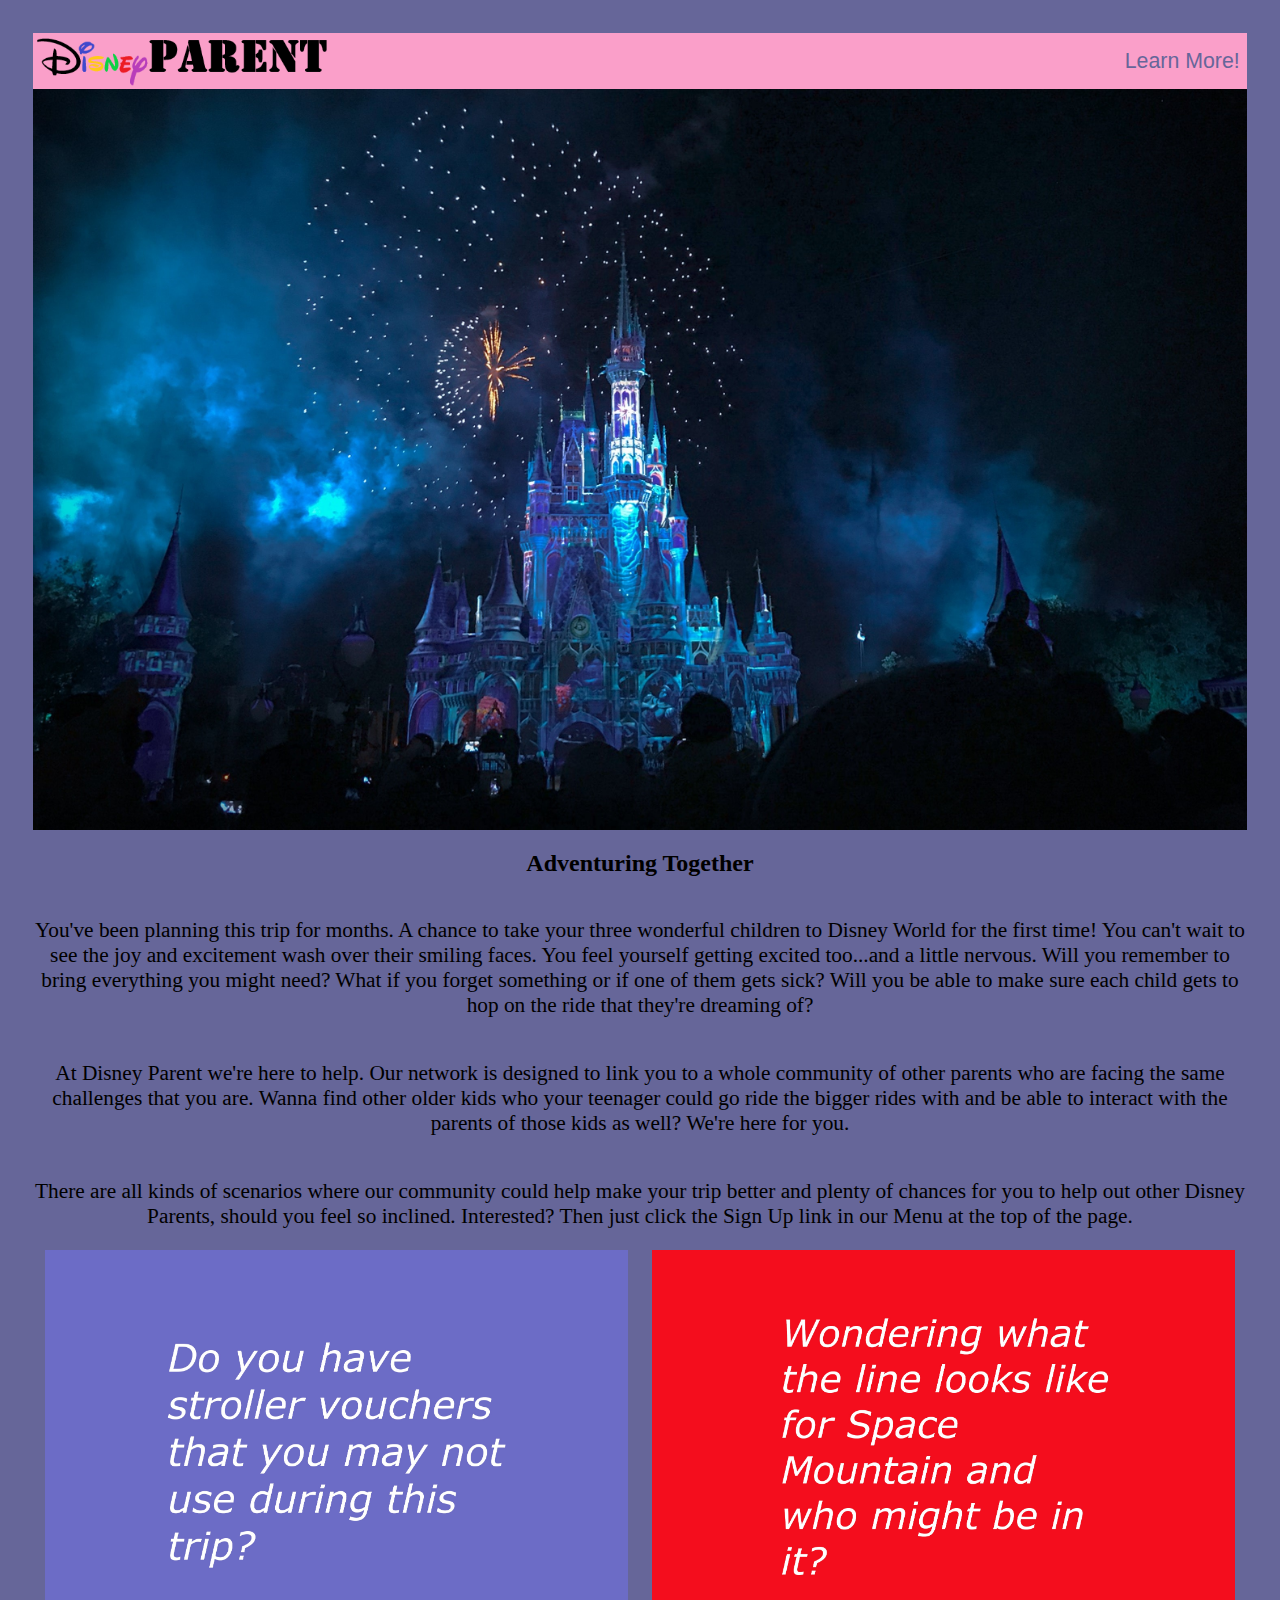
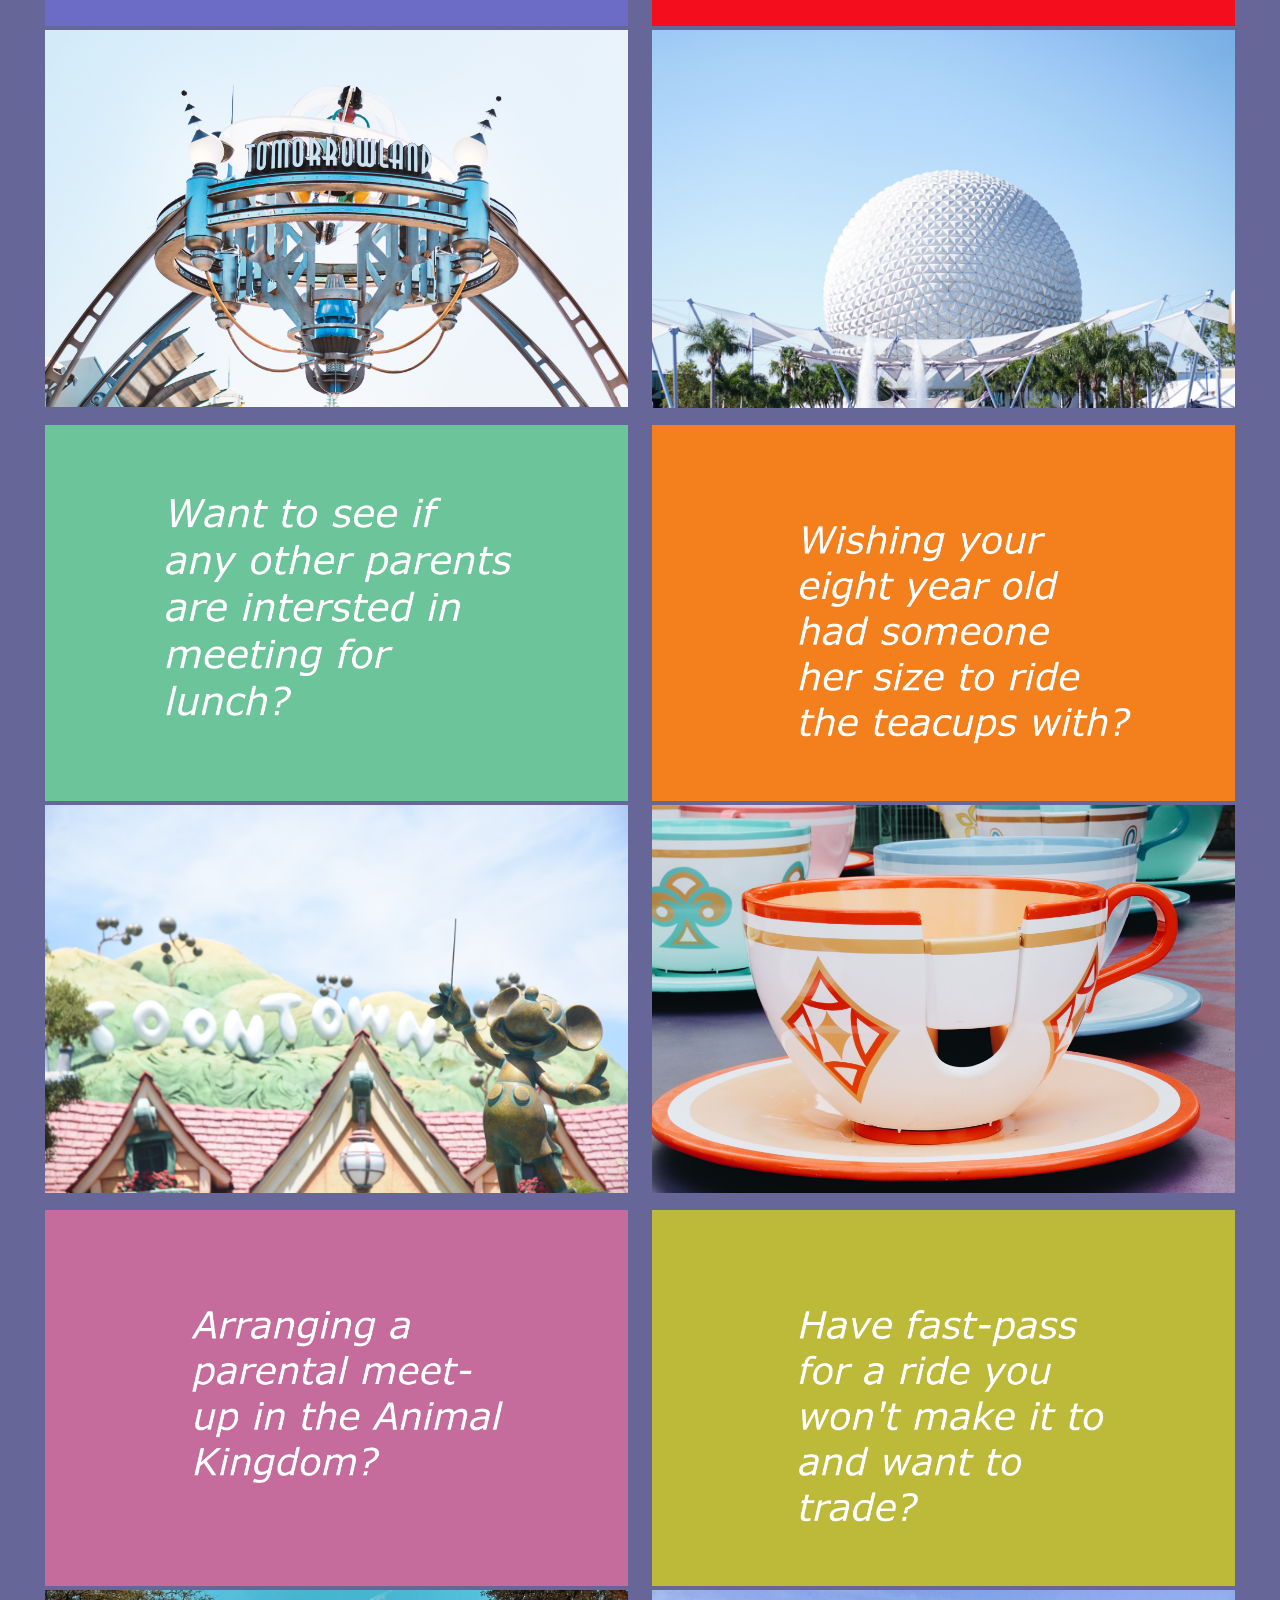
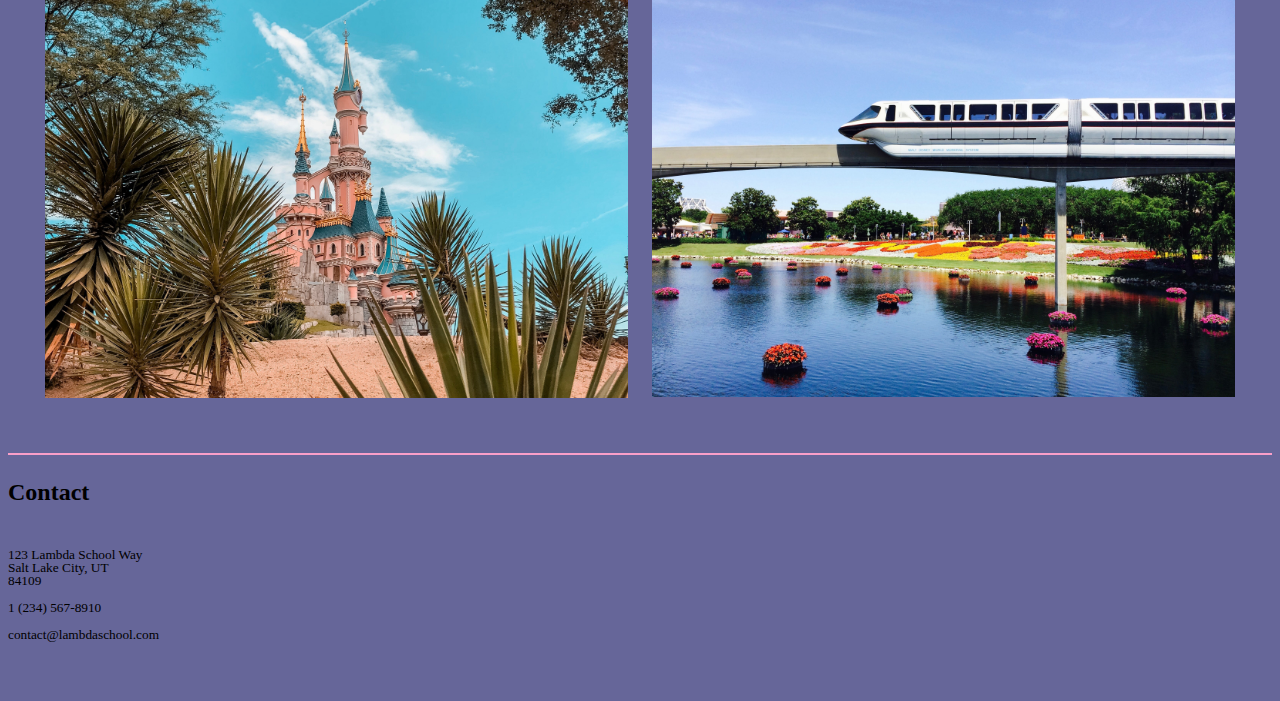
<file: index.html>
<!DOCTYPE html>
<html>

<head>
    <meta charset="utf-8">

    <meta name="viewport" content="width=device-width, initial-scale=1.0">

    <title>Disney Parent</title>
    <link href="./CSS/index.css" rel="stylesheet">
</head>

<body>
    <div class="headerFill">
        <img src="Images/DisneyParentLogo.png">
        <div class="dropdown">
            <button onclick="myFunction()" class="dropbtn">Learn More!</button>
                <div id="myDropdown" class="dropdown-content">
                    <a href="https://disney-parent.netlify.com/">Sign Up</a>
                    <a href="https://disney-parent.netlify.com/">Log In</a>
                    <a href="about.html">About Us</a>
                </div>
            </div>
        </div>
    </div>
    <div class="mainInfo">
        <img src="Images/jayme-mccolgan-634655-unsplash.jpg">
        <h2>Adventuring Together</h2>
        <p>You've been planning this trip for months. A chance to take your three wonderful children to Disney World for the first time! You can't wait to see the joy and excitement wash over their smiling faces. You feel yourself getting excited too...and a little nervous. Will you remember to bring everything you might need? What if you forget something or if one of them gets sick? Will you be able to make sure each child gets to hop on the ride that they're dreaming of?</p>
        <p>At Disney Parent we're here to help. Our network is designed to link you to a whole community of other parents who are facing the same challenges that you are. Wanna find other older kids who your teenager could go ride the bigger rides with and be able to interact with the parents of those kids as well? We're here for you.
        </p>
        <p>There are all kinds of scenarios where our community could help make your trip better and plenty of chances for you to help out other Disney Parents, should you feel so inclined. Interested? Then just click the Sign Up link in our Menu at the top of the page.</p>
    </div>
    <div class="imageHoverOne">
        <div class="hoverOne">
            <img src="Images/Text1.jpg">
            <img class="top" src="Images/christian-lambert-1340193-unsplash.jpg">
        </div>
        <div class="hoverTwo">
            <img src="Images/Text3.jpg">
            <img class="top" src="Images/patrick-hunt-321781-unsplash.jpg">
        </div>
    </div>
    <div class="imageHoverTwo">
        <div class="hoverThree">
            <img src="Images/Text2.jpg">
            <img class="top" src="Images/donnehhhh-340085-unsplash.jpg">
        </div>
        <div class="hoverFour">
            <img src="Images/Text6.jpg">
            <img class="top" src="Images/skylar-sahakian-609720-unsplash.jpg">
        </div>
    </div>
    <div class="imageHoverThree">
        <div class="hoverFive">
            <img src="Images/Text4.jpg">
            <img class="top" src="Images/nicola-ricca-723596-unsplash.jpg">
        </div>
        <div class="hoverSix">
            <img src="Images/Text5.jpg">
            <img class="top" src="Images/heather-maguire-571478-unsplash.jpg">
        </div>
    </div>
    <script src="https://ajax.googleapis.com/ajax/libs/jquery/3.1.0/jquery.min.js"></script>
    <script defer="defer" src="./Assets/Menu.js"></script>
</body>
<footer>
    <h3>Contact</h3>
    </br>
    <div class="address">
    123 Lambda School Way </br>
    Salt Lake City, UT </br>
    84109 </br>
    </br>
    1 (234) 567-8910 </br>
    </br>
    contact@lambdaschool.com
    </div>
</footer>
</html>
</file>
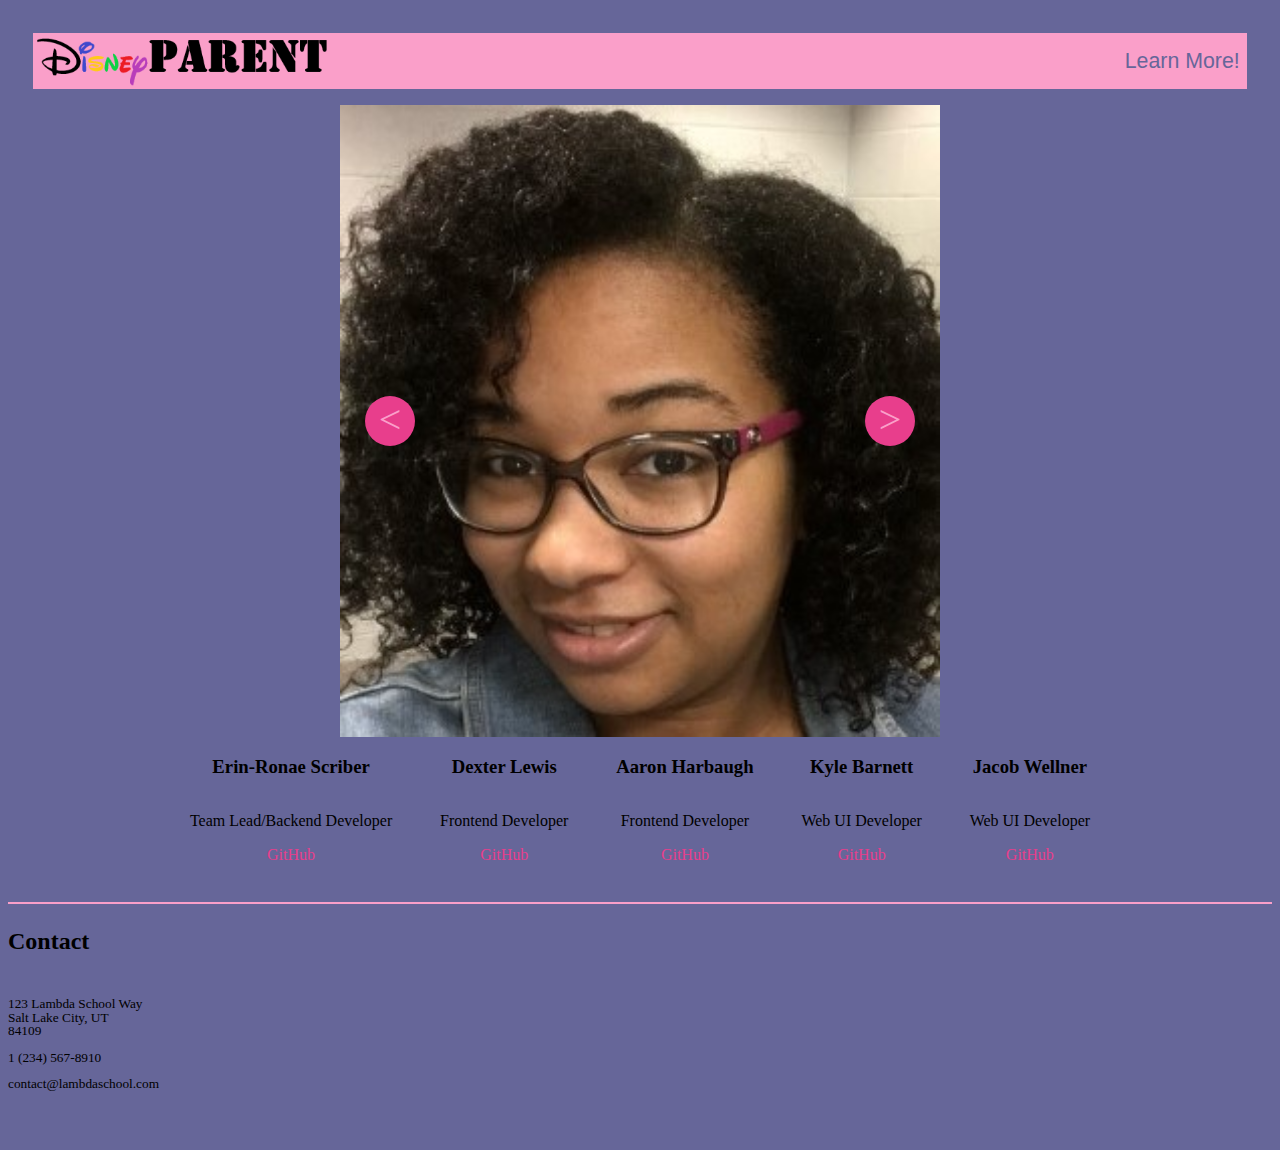
<file: about.html>
<!DOCTYPE html>
<html>

<head>
    <meta charset="utf-8">

    <meta name="viewport" content="width=device-width, initial-scale=1.0">

    <title>Disney Parent</title>
    <link href="./CSS/index.css" rel="stylesheet">
</head>

<body>
    <header class="headerFill">
        <img src="Images/DisneyParentLogo2.png">
        <div class="dropdown">
            <button onclick="myFunction()" class="dropbtn">Learn More!</button>
                <div id="myDropdown" class="dropdown-content">
                    <a href="https://disney-parent.netlify.com/">Sign Up</a>
                    <a href="https://disney-parent.netlify.com/">Log In</a>
                    <a href="index.html">Home</a>
                </div>
            </div>
        </div>
    </header>
    <div class="carousel">
        <div class="left-button"><</div>
            <img src="Images/Erin-Ronae Scriber.jpg" />
            <img src="Images/Dexter Lewis.jpg" />
            <img src="Images/Aaron Harbaugh.jpg" />
            <img src="Images/Kyle Barnett.jpg" />
            <img src="Images/Jacob Wellner.jpg" />
        <div class="right-button">></div>
    </div>

    <div class="groupCards">
        <div class="cardOne">
            <h3>Erin-Ronae Scriber</h3>
            <p>Team Lead/Backend Developer</p>
            <a class="github" href="https://www.github.com/erscriber">GitHub</a>
        </div>
        <div class="cardTwo">
            <h3>Dexter Lewis</h3>
            <p>Frontend Developer</p>
            <a class="github" href="https://www.github.com/dxtrlws">GitHub</a>
        </div>
        <div class="cardThree">
            <h3>Aaron Harbaugh</h3>
            <p>Frontend Developer</p>
            <a class="github" href="https://www.github.com/aaharbaugh">GitHub</a>
        </div>
        <div class="cardFour">
            <h3>Kyle Barnett</h3>
            <p>Web UI Developer</p>
            <a class="github" href="https://www.github.com/kylebarnett">GitHub</a>
        </div>
        <div class="cardFive">
            <h3>Jacob Wellner</h3>
            <p>Web UI Developer</p>
            <a class="github" href="https://www.github.com/JacobWellner83">GitHub</a>
        </div>
    </div>
</body>
<footer>
    <h3>Contact</h3>
    </br>
    <div class="address">
    123 Lambda School Way </br>
    Salt Lake City, UT </br>
    84109 </br>
    </br>
    1 (234) 567-8910 </br>
    </br>
    contact@lambdaschool.com
    </div>
</footer>
<script defer="defer" src="./Assets/Carousel.js"></script>
<script defer="defer" src="./Assets/Menu.js"></script>
</file>
<file: CSS/index.css>
body {
  background-color: #666699;
  display: flex;
  flex-direction: column;
  justify-content: center;
  align-items: center;
}
.headerFill {
  display: flex;
  justify-content: space-between;
  flex-direction: row;
  flex-flow: wrap;
  background-color: #fa9fc9;
  width: 96%;
  margin-top: 2%;
}
.headerFill img {
  width: 25%;
  height: auto;
}
@media (max-width: 501px) {
  .headerFill img {
    width: 60%;
  }
}
.dropbtn {
  display: flex;
  background-color: #fa9fc9;
  color: #666699;
  width: 8rem;
  border: none;
  cursor: pointer;
}
.dropbtn:hover,
.dropbtn:focus {
  background-color: #fa9fc9;
}
.dropdown {
  position: relative;
  display: flex;
  flex-direction: column;
  justify-content: space-around;
}
.dropdown-content {
  display: none;
  width: 10rem;
  background-color: #fa9fc9;
  box-shadow: 0px 8px 16px 0px #666699;
  z-index: 1;
}
.dropdown-content a {
  color: #666699;
  text-decoration: none;
  display: block;
}
.dropdown-content a:hover {
  background-color: #e83e8c;
}
.show {
  display: block;
}
button {
  font-size: 16pt;
}
.mainInfo {
  width: 100%;
  display: flex;
  flex-direction: column;
  align-items: center;
}
.mainInfo img {
  width: 96%;
  align-self: center;
}
.mainInfo h1 {
  width: 96%;
  align-self: center;
}
.mainInfo p {
  width: 96%;
  text-align: center;
  font-size: 16pt;
}
.imageHoverOne {
  display: flex;
  justify-content: space-around;
  flex-direction: row;
  width: 96%;
  margin-bottom: 1%;
}
@media (max-width: 1024px) {
  .imageHoverOne {
    flex-direction: column;
    align-items: center;
  }
}
.imageHoverOne .hoverOne {
  width: 48%;
}
.imageHoverOne .hoverOne img {
  width: 100%;
  height: auto;
}
@media (max-width: 1024px) {
  .imageHoverOne .hoverOne {
    width: 95%;
  }
}
.imageHoverOne .hoverTwo {
  width: 48%;
}
.imageHoverOne .hoverTwo img {
  width: 100%;
  height: auto;
}
@media (max-width: 1024px) {
  .imageHoverOne .hoverTwo {
    width: 95%;
  }
}
.imageHoverTwo {
  display: flex;
  justify-content: space-around;
  flex-direction: row;
  width: 96%;
  margin-bottom: 1%;
}
@media (max-width: 1024px) {
  .imageHoverTwo {
    flex-direction: column;
    align-items: center;
  }
}
.imageHoverTwo .hoverThree {
  width: 48%;
}
.imageHoverTwo .hoverThree img {
  width: 100%;
  height: auto;
}
@media (max-width: 1024px) {
  .imageHoverTwo .hoverThree {
    width: 95%;
  }
}
.imageHoverTwo .hoverFour {
  width: 48%;
}
.imageHoverTwo .hoverFour img {
  width: 100%;
  height: auto;
}
@media (max-width: 1024px) {
  .imageHoverTwo .hoverFour {
    width: 95%;
  }
}
.imageHoverThree {
  display: flex;
  justify-content: space-around;
  flex-direction: row;
  width: 96%;
  margin-bottom: 1%;
}
@media (max-width: 1024px) {
  .imageHoverThree {
    flex-direction: column;
    align-items: center;
  }
}
.imageHoverThree .hoverFive {
  width: 48%;
}
.imageHoverThree .hoverFive img {
  width: 100%;
  height: auto;
}
@media (max-width: 1024px) {
  .imageHoverThree .hoverFive {
    width: 95%;
  }
}
.imageHoverThree .hoverSix {
  width: 48%;
}
.imageHoverThree .hoverSix img {
  width: 100%;
  height: auto;
}
@media (max-width: 1024px) {
  .imageHoverThree .hoverSix {
    width: 95%;
  }
}
.carousel {
  width: 100%;
  display: flex;
  justify-content: center;
  align-items: center;
  flex-direction: row;
  height: auto;
  position: relative;
  overflow: hidden;
  margin-top: 16px;
}
.carousel .left-button,
.carousel .right-button {
  display: flex;
  justify-content: center;
  align-items: none;
  flex-direction: row;
  color: #fa9fc9;
  background-color: #e83e8c;
  font-size: 40px;
  border-radius: 50%;
  position: absolute;
  width: 50px;
  height: 50px;
  cursor: pointer;
}
.carousel .left-button:hover,
.carousel .right-button:hover {
  color: #e83e8c;
  background-color: #fa9fc9;
  border: 2px solid b;
}
.carousel .left-button {
  top: 50%;
  left: 25px;
  transform: translate(0, -50%);
}
.carousel .right-button {
  top: 50%;
  right: 25px;
  transform: translate(0, -50%);
}
.carousel img {
  width: 100%;
  display: none;
}
.carousel {
  width: 100%;
  display: flex;
  justify-content: center;
  align-items: center;
  flex-direction: row;
  height: auto;
  position: relative;
  overflow: hidden;
  margin-top: 16px;
}
@media (min-width: 1200px) {
  .carousel {
    width: 600px;
  }
}
@media (max-width: 1024px) {
  .carousel {
    width: 95%;
  }
}
.carousel .left-button,
.carousel .right-button {
  display: flex;
  justify-content: center;
  align-items: none;
  flex-direction: row;
  color: #fa9fc9;
  background-color: #e83e8c;
  font-size: 40px;
  border-radius: 50%;
  position: absolute;
  width: 50px;
  height: 50px;
}
.carousel .left-button:hover,
.carousel .right-button:hover {
  color: #e83e8c;
  background-color: #fa9fc9;
  border: 2px solid #666699;
}
.carousel .left-button {
  top: 50%;
  left: 25px;
  transform: translate(0, -50%);
}
.carousel .right-button {
  top: 50%;
  right: 25px;
  transform: translate(0, -50%);
}
.carousel img {
  width: 100%;
  display: none;
}
.github {
  color: #e83e8c;
  text-decoration: none;
}
.groupCards {
  display: flex;
  flex-flow: row;
  justify-content: space-around;
  width: 75%;
}
@media only screen and (max-width: 1024px) {
  .groupCards {
    width: 95%;
    flex-flow: column;
    align-items: center;
  }
}
.groupCards .cardOne {
  display: flex;
  flex-direction: column;
  justify-content: center;
  align-items: center;
}
.groupCards .cardTwo {
  display: flex;
  flex-direction: column;
  justify-content: center;
  align-items: center;
}
.groupCards .cardThree {
  display: flex;
  flex-direction: column;
  justify-content: center;
  align-items: center;
}
.groupCards .cardFour {
  display: flex;
  flex-direction: column;
  justify-content: center;
  align-items: center;
}
.groupCards .cardFive {
  display: flex;
  flex-direction: column;
  justify-content: center;
  align-items: center;
}
footer {
  display: flex;
  flex-direction: column;
  justify-content: left;
  width: 100%;
  margin: 0 auto;
  margin-top: 15px;
  height: 200px;
  margin: 3%;
  margin-left: 2%;
  margin-right: 2%;
  border-top: solid #fa9fc9 2px;
}
footer h3 {
  display: flex;
  font-size: 18pt;
}
.address {
  font-size: 10pt;
  line-height: 1;
}
.width-100 {
  width: 100%;
}
</file>
